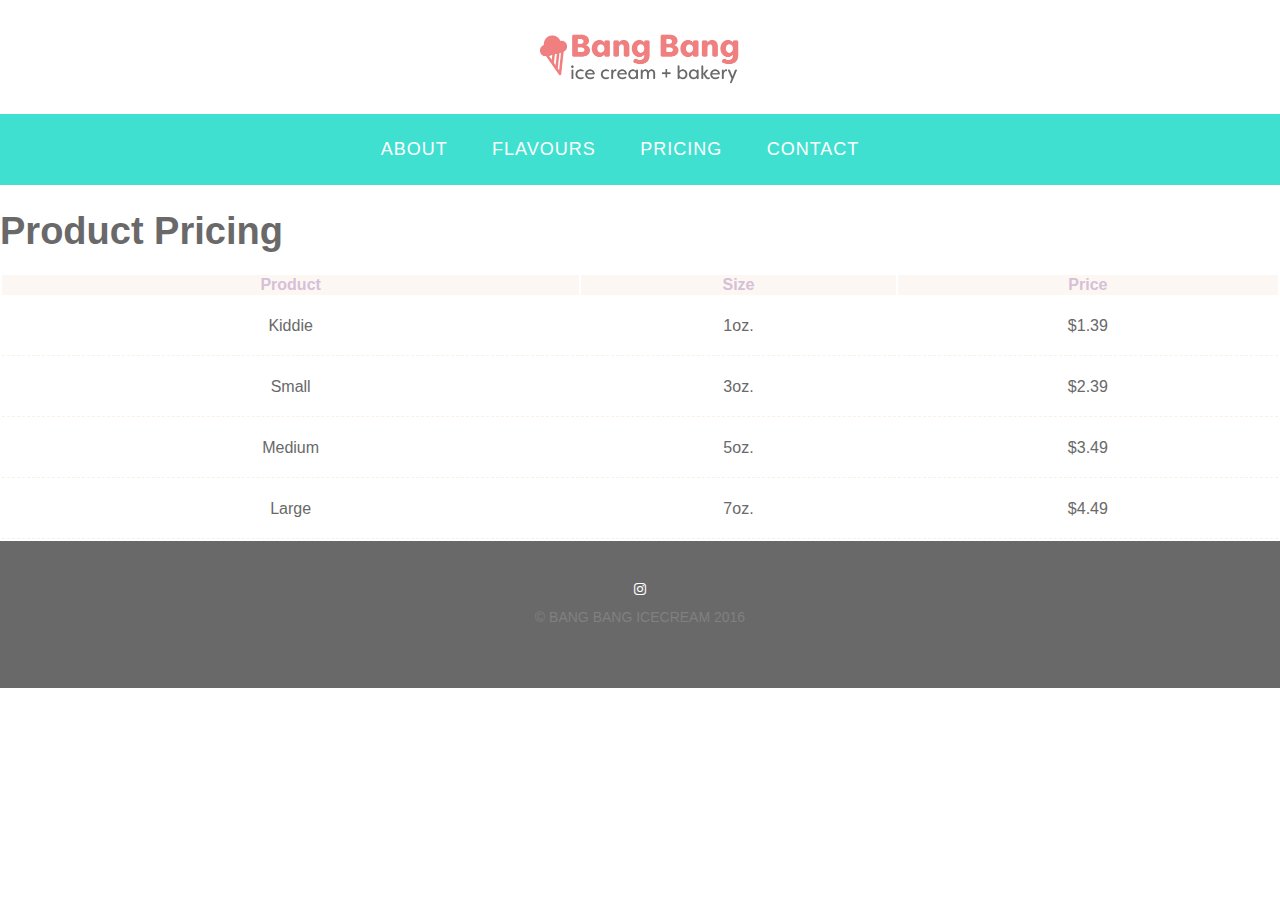
<file: pricing.html>
<!doctype html>
<html lang="en">
<head>
	<meta charset="utf-8">
	<title>Pricing</title>
	<meta name="Shanique Bryan">
	<link rel="stylesheet" href="css/layout.css">
	<link rel="stylesheet" href="https://cdnjs.cloudflare.com/ajax/libs/font-awesome/4.7.0/css/font-awesome.css">
</head>

<header>
	<a href="index.html">
    	<img src="images/logo.png" alt="Bang Bang's Ice Cream logo" height="20%" width="20%" id="logo"> 
	</a>
</header>

<nav id="main-navigation">
        <ul> 
          <li><a href="about.html" title="Bang Bang’s Ice Cream">About</a></li>
          <li><a href="flavours.html" title="Bang Bang’s Ice Cream">Flavours</a></li>
          <li><a href="pricing.html" title="Bang Bang's Ice Cream">Pricing<a></li>
          <li><a href="contact.html" title="Bang Bang’s Ice Cream">Contact</a></li>
        </ul>
      </nav>

<body>
	<main>
	<h1>Product Pricing</h1>
	<table>
		<tr>
			<th>Product</th>
			<th>Size</th>
			<th>Price</th>
		</tr>
		<tr>
			<td>Kiddie</td>
			<td>1oz.</td>
			<td>$1.39</td>
		</tr>	
		<tr>
			<td>Small</td>
			<td>3oz.</td>
			<td>$2.39</td>
		</tr>
		<tr>
			<td>Medium</td>
			<td>5oz.</td>
			<td>$3.49</td>
		</tr>
		<tr>
			<td>Large</td>
			<td>7oz.</td>
			<td>$4.49</td>
		</tr>

	</table>	

<footer>
     <a href="https://www.instagram.com/bangbang_icecream/?hl=en" target="_blank" title="Instagram"><i class="fa fa-instagram" aria-hidden="true"></i></a>
      <p>© Bang Bang Icecream 2016</p>
</footer>
</file>
<file: css/layout.css>
body{
  background: #FFF;
  font-family: 'Rubik', sans-serif;
  margin: 0;
}

header,
nav{
  text-align: center;
  
}

ul, ol, p, table{
  color: rgb(105,105,105);
  margin: 0;
  padding: 0;
}

h1, h2, h3, h4, h5, h6{
  color: rgb(105,105,105);
  margin-bottom: 20px;
}

h1{
  font-size: 38px;
  font-weight: 600;
}

p{
  font-weight: 300;
  line-height: 1.5;
  margin-bottom: 20px;
}

.intro{
  font-size: 30px;
  line-height: 1.3;
}

a:link{
  color: rgb(105,105,105);
}

header{
  margin: 30px auto 0 auto;
  width: 1000px;
}

nav{
  background: rgb(240,248,255);
  margin: 0 0 30px 0;
  padding: 3px 0; 
}

#main-navigation{
  background: rgb(64,224,208);
  font-family: 'Rubik', sans-serif;
  list-style: none;
  margin: 25px 0 0 0;
  padding:  25px 0;
}

#main-navigation li{
  color: #FFF;
  display: inline-block;
  font-size: 18px;
  letter-spacing: 1px;
  margin-right: 40px;
  text-transform: uppercase;
}

#main-navigation a:link,
#main-navigation a:active,
#main-navigation a:hover,
#main-navigation a:visited{
  color: #FFF;
  text-decoration: none;
}

#main-navigation a:hover{
  color: rgb(248,248,255);
  font-weight: 600;
}

main{
  background: #FFF;
}

.subheader{
  color: rgb(216,191,216);
  display: block;
  letter-spacing: 2px;
  margin-bottom: 10px;
  text-transform: uppercase;
}

.contact-hours{
  margin-bottom: 45px;
}

.contact-hours ul{
  font-weight: 300;
  line-height: 1.5;
}

#banner{
  background-image: url('../images/home-banner.jpg');
  background-repeat: no-repeat;
  background-size: cover;
  height: 500px;
  width: 100%;
}

#product{
  font-size: 20px;
  text-align: center;
}  

#product li{
  list-style: none;
  font-size: 35px;
}

main{
  overflow: hidden;
}

#wrapper{
  margin:  100px auto 150px auto;
  width: 1000px;
}

section{
  background: rgb(240,128,128);
  color: #FFF;
  font-size: 40px;
  font-weight: 600;
  padding: 200px 0;
  text-align: center;
}


/* FOOTER STYLES */

footer{
  background: rgb(105,105,105);
  clear: both;
  color: rgb(128,128,128);
  font-size: 14px;
  font-weight: 100;
  margin: 0;
  padding: 40px 0;
  text-align: center;
  text-transform: uppercase;
}

footer p{
  color: rgb(128,128,128);
}

footer a:link,
footer a:active,
footer a:hover,
footer a:visited{
  color: white;
  display: block;
  margin-bottom: 10px;
}

table{
  width:100%;
}

th{
  background-color:rgba(250,240,230, .5);
  color:rgb(216,191,216);
  text-align:center;
}

td{
  border-bottom:1px #FAF0E6 dashed;
  padding:20px 0;
  text-align: center; 
}

.col-75{
  width:75%;
  float: left;
}

.col-25{
  background-image:url('../images/about-ice-cream-cone.jpg');
  background-repeat: no-repeat;
  background-size: 100%;
  background-position: center;
  float: left;
  height:500px;
  width:25%;
}
</file>
